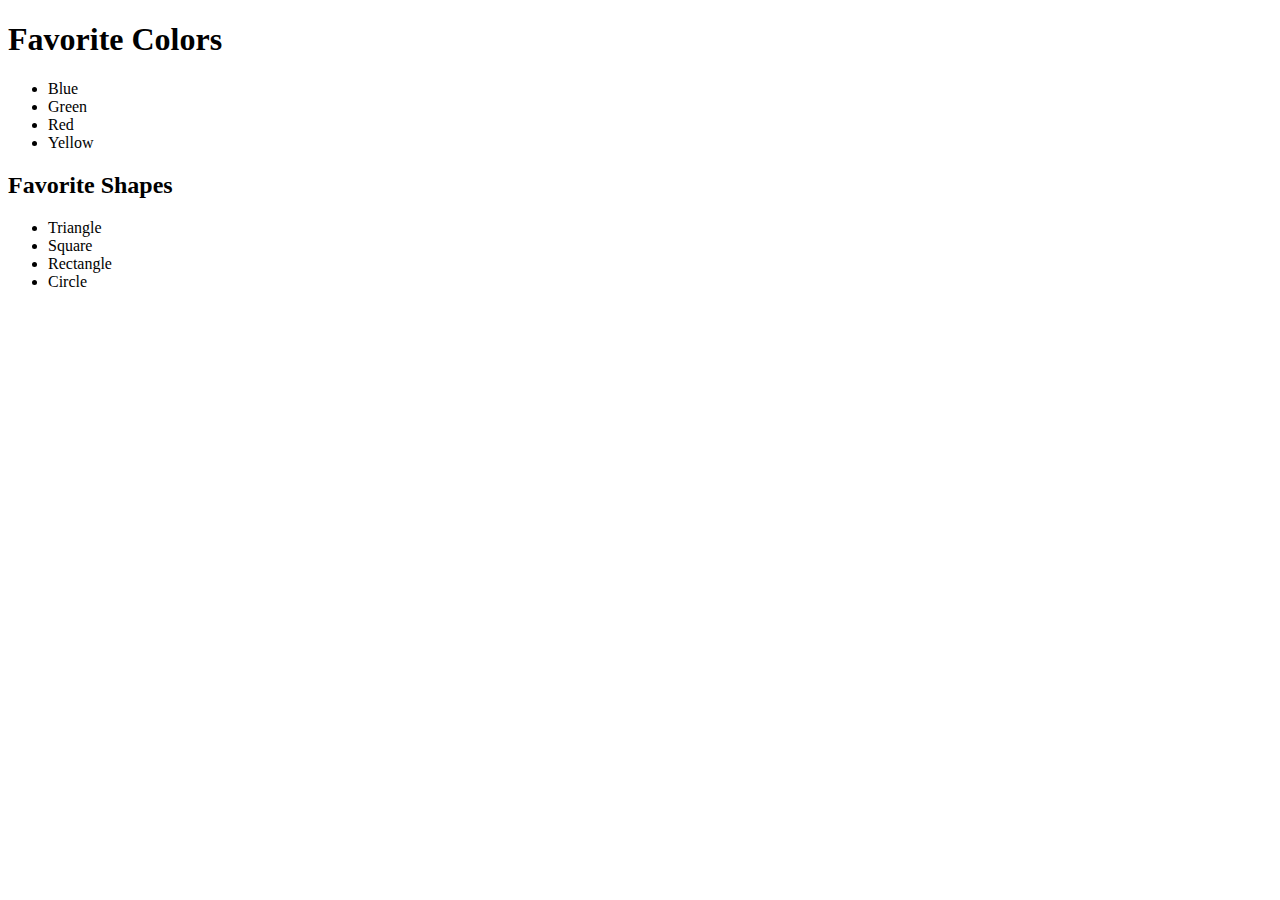
<file: index.html>
<!DOCTYPE html>
<html lang="en">
    <head>
        <meta charset="UTF-8">
        <meta http-equiv="X-UA-Compatible" content="IE=edge">
        <meta name="viewport" content="width=device-width, initial-scale=1.0">
        <title>Part 1</title>
    </head>
    <body>
        <div class="container1">
            <h1 id="main-heading">Favorite Colors</h1> 
            <ul>
                <li class="list-items">Blue</li> 
                <li class="list-items">Green</li>
                <li class="list-items">Red</li>
                <li class="list-items">Yellow</li>
            </ul>
        </div> 
        <div class="container2">
            <h2 id="second-heading">Favorite Shapes</h2> 
            <ul>
                <li class="list-items">Triangle</li> 
                <li class="list-items">Square</li>
                <li class="list-items">Rectangle</li>
                <li class="list-items">Circle</li>
            </ul>
        </div>
        <script src="app.js"></script>
    </body> 
</html>
</file>
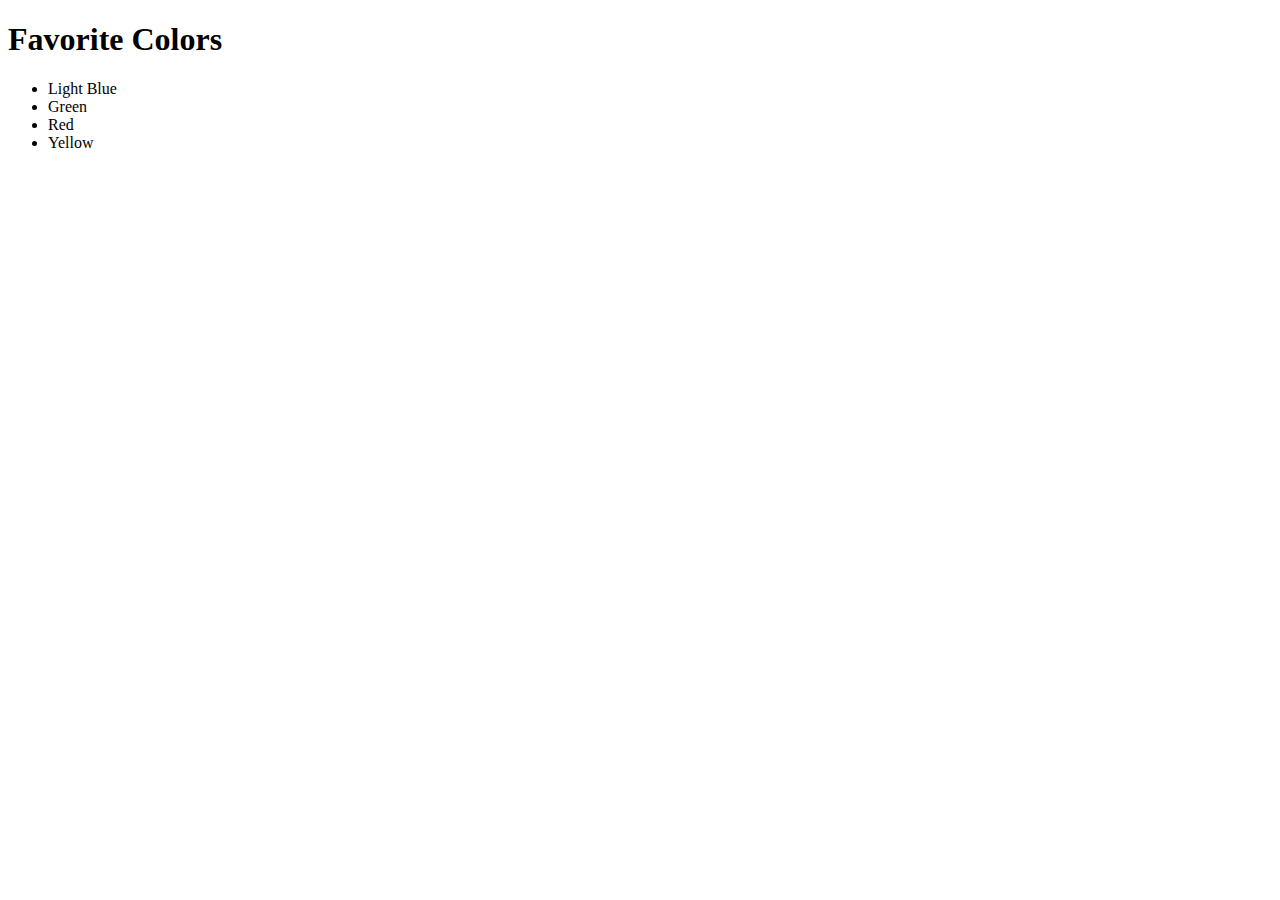
<file: DOMstyle_create_modify/index.html>
<!DOCTYPE html>
<html lang="en">
    <head>
        <meta charset="UTF-8">
        <meta http-equiv="X-UA-Compatible" content="IE=edge">
        <meta name="viewport" content="width=device-width, initial-scale=1.0">
        <title>Part 1</title>
    </head>
    <body>
        <div class="container1">
            <h1 id="main-heading">Favorite Colors</h1> 
            <ul>
                <li class="list-items"> <span>Light </span>Blue</li> 
                <li class="list-items">Green</li>
                <li class="list-items">Red</li>
                <li class="list-items">Yellow</li>
            </ul>
        </div> 
        <script src="app.js"></script>
    </body> 
</html>
</file>
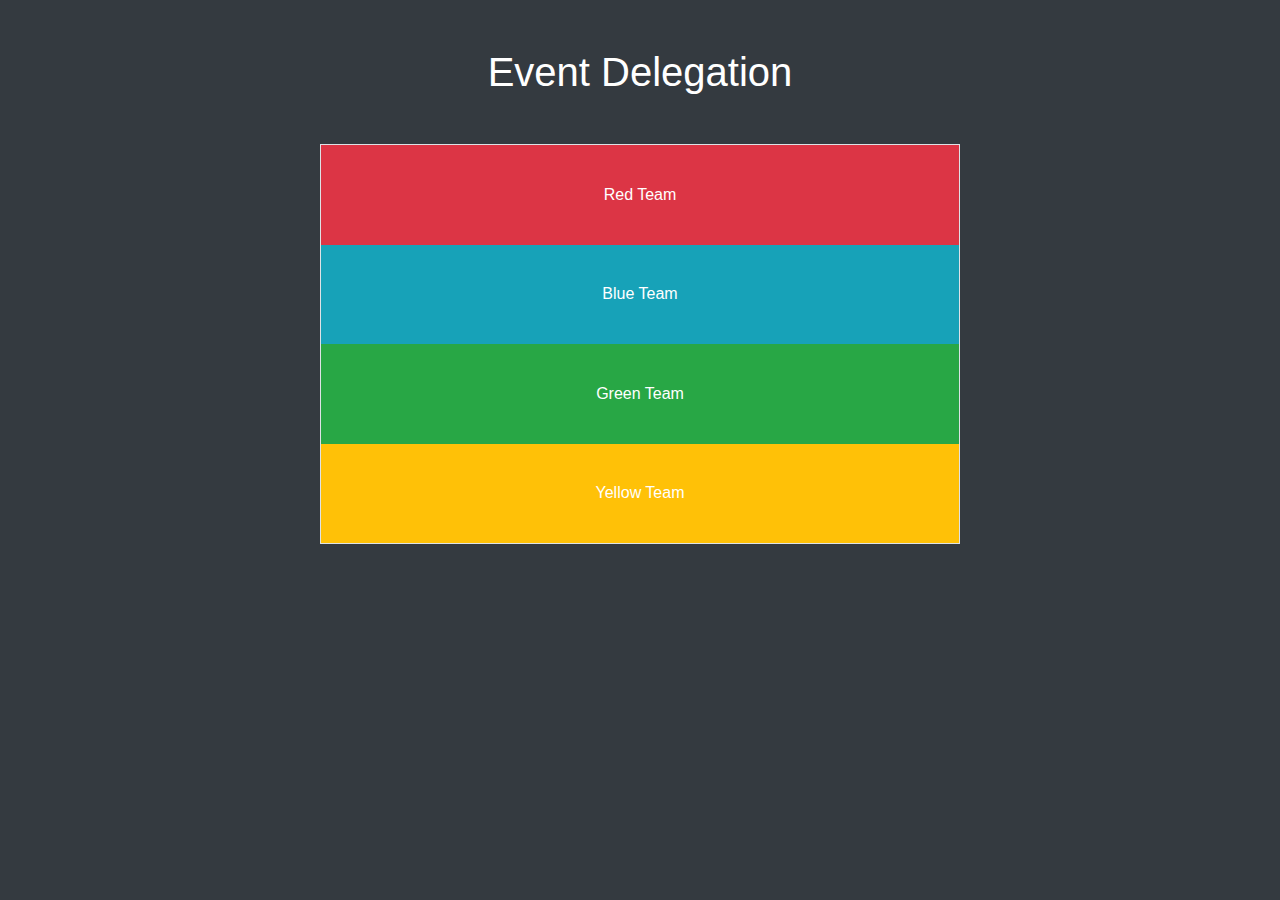
<file: EventDelegation/index.html>
<!DOCTYPE html>
<html lang="en">
    <head>
        <meta charset="UTF-8">
        <meta http-equiv="X-UA-Compatible" content="IE=edge">
        <meta name="viewport" content="width=device-width, initial-scale=1.0"> 
        <link rel="stylesheet" href="https://cdn.jsdelivr.net/npm/bootstrap@4.4.1/dist/css/bootstrap.min.css" integrity="sha384-Vkoo8x4CGsO3+Hhxv8T/Q5PaXtkKtu6ug5TOeNV6gBiFeWPGFN9MuhOf23Q9Ifjh" crossorigin="anonymous">
        <title>Event Delegation</title>  
        <style>
            button{
                color: white; 
                border: 0;
            }
        </style>
    </head>
    <body class="bg-dark text-white" style="height:400px;">
        <h1 class="Jumbotron text-center mt-5">Event Delegation</h1>  
        <div class="container border h-100 w-50 mt-5">
            <div class="row row-cols-1 text-center h-100 align-items-center ">
                <button class="col bg-danger h-25 d-flex align-items-center justify-content-center">
                    Red Team
                </button> 
                <button class="col bg-info h-25 d-flex align-items-center justify-content-center">
                    Blue Team
                </button>
                <button class="col bg-success h-25 d-flex align-items-center justify-content-center">
                    Green Team
                </button>
                <button class="col bg-warning h-25 d-flex align-items-center justify-content-center">
                    Yellow Team
                </button>
            </div>
        </div> 
        <script src="app.js"></script>
    </body>
</html>
</file>
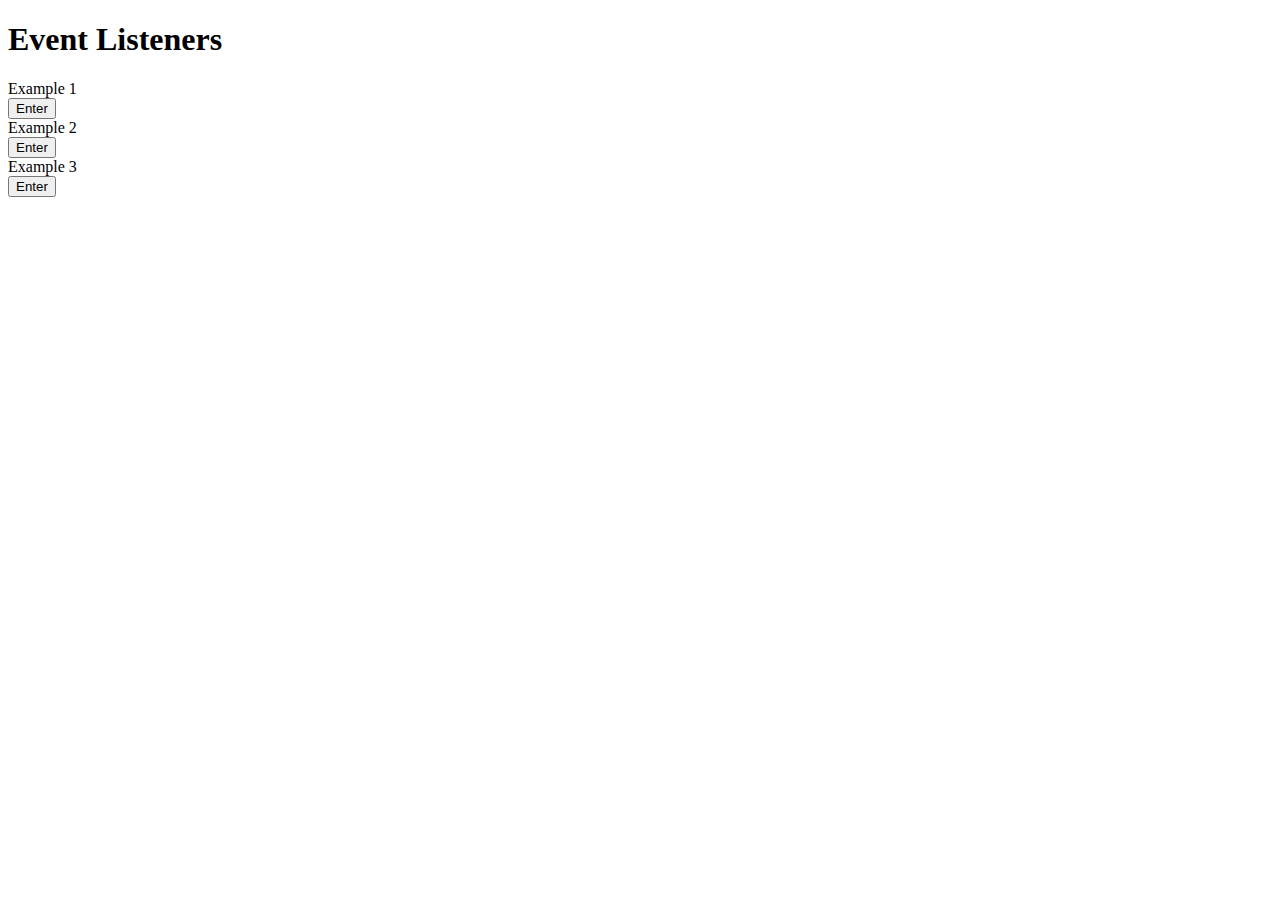
<file: EventListeners/index.html>
<!DOCTYPE html>
<html lang="en">
    <head>
        <meta charset="UTF-8">
        <meta http-equiv="X-UA-Compatible" content="IE=edge">
        <meta name="viewport" content="width=device-width, initial-scale=1.0">
        <title>Part 4</title>
    </head>
    <body>
        <h1 id="main-heading">Event Listeners</h1>  
        <div class="container"> 
            <div class="boxes box-1">
                <div id="heading">Example 1</div> 
                <button onclick="alert('I love JavaScript')">Enter</button> <!--First event is the onclick-->
            </div> 
            <div class="boxes box-2">
                <div id="heading">Example 2</div> 
                <button class="btn-2">Enter</button> 
            </div> 
            <div class="boxes box-3">
                <div id="heading">Example 3</div> 
                <button class="btn-3">Enter</button> 
            </div> 
        </div> 
        <script src="app.js"></script>
    </body>
</html>
</file>
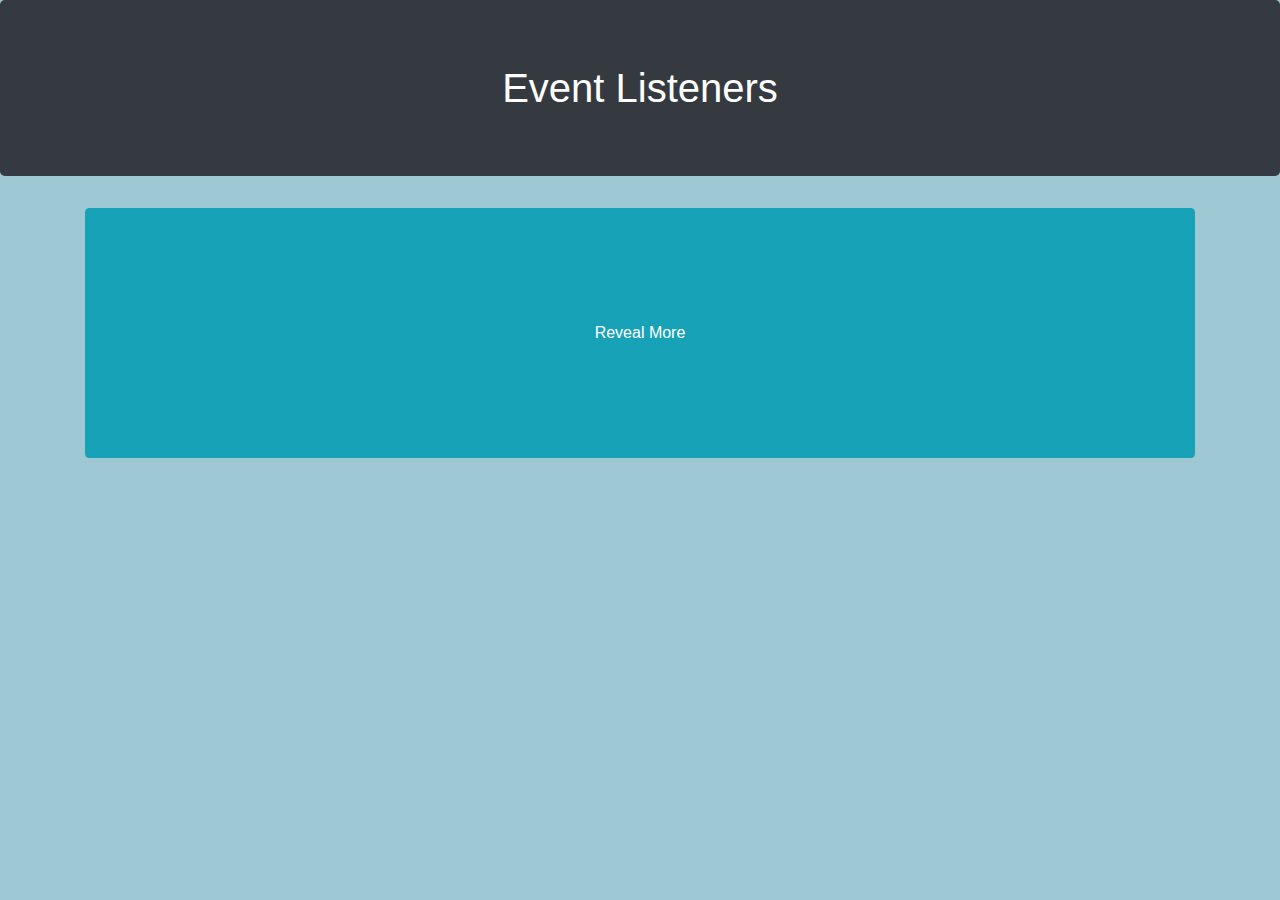
<file: Practice1/index.html>
<!DOCTYPE html>
<html lang="en">
<head>
    <meta charset="UTF-8">
    <meta http-equiv="X-UA-Compatible" content="IE=edge">
    <meta name="viewport" content="width=device-width, initial-scale=1.0">
    <title>Document</title> 
    <link rel="stylesheet" href="https://cdn.jsdelivr.net/npm/bootstrap@4.4.1/dist/css/bootstrap.min.css" integrity="sha384-Vkoo8x4CGsO3+Hhxv8T/Q5PaXtkKtu6ug5TOeNV6gBiFeWPGFN9MuhOf23Q9Ifjh" crossorigin="anonymous">
</head>
<body style="
height:500px;  
background-color: rgb(158, 200, 211);
"> 
    <h1 class="jumbotron text-center bg-dark text-white ">Event Listeners</h1>
    <div class="container align flex-row mt-3 h-50"> 
        <div class="row h-100"> 
            <div class="col">
                <button class="btn btn-info reveal-btn boxes h-100 w-100">Reveal More</button> 
            </div> 
            <div class="col description d-none h-100 w-100">
                Lorem ipsum dolor sit amet, consectetur adipiscing elit, sed do eiusmod tempor incididunt ut labore et dolore magna aliqua. Sed libero enim sed faucibus turpis in. Imperdiet massa tincidunt nunc pulvinar sapien et ligula. Eget gravida cum sociis natoque penatibus et magnis dis parturient. Commodo elit at imperdiet dui accumsan sit amet nulla. Ac orci phasellus egestas tellus rutrum tellus. Ac felis donec et odio pellentesque. Aliquet sagittis id consectetur purus ut faucibus pulvinar elementum integer. Tortor vitae purus faucibus ornare. Consectetur libero id faucibus nisl tincidunt. Imperdiet dui accumsan sit amet nulla facilisi.


            </div>
        </div>
        
    </div> 
    <script src="app.js"></script>
</body>
</html>
</file>
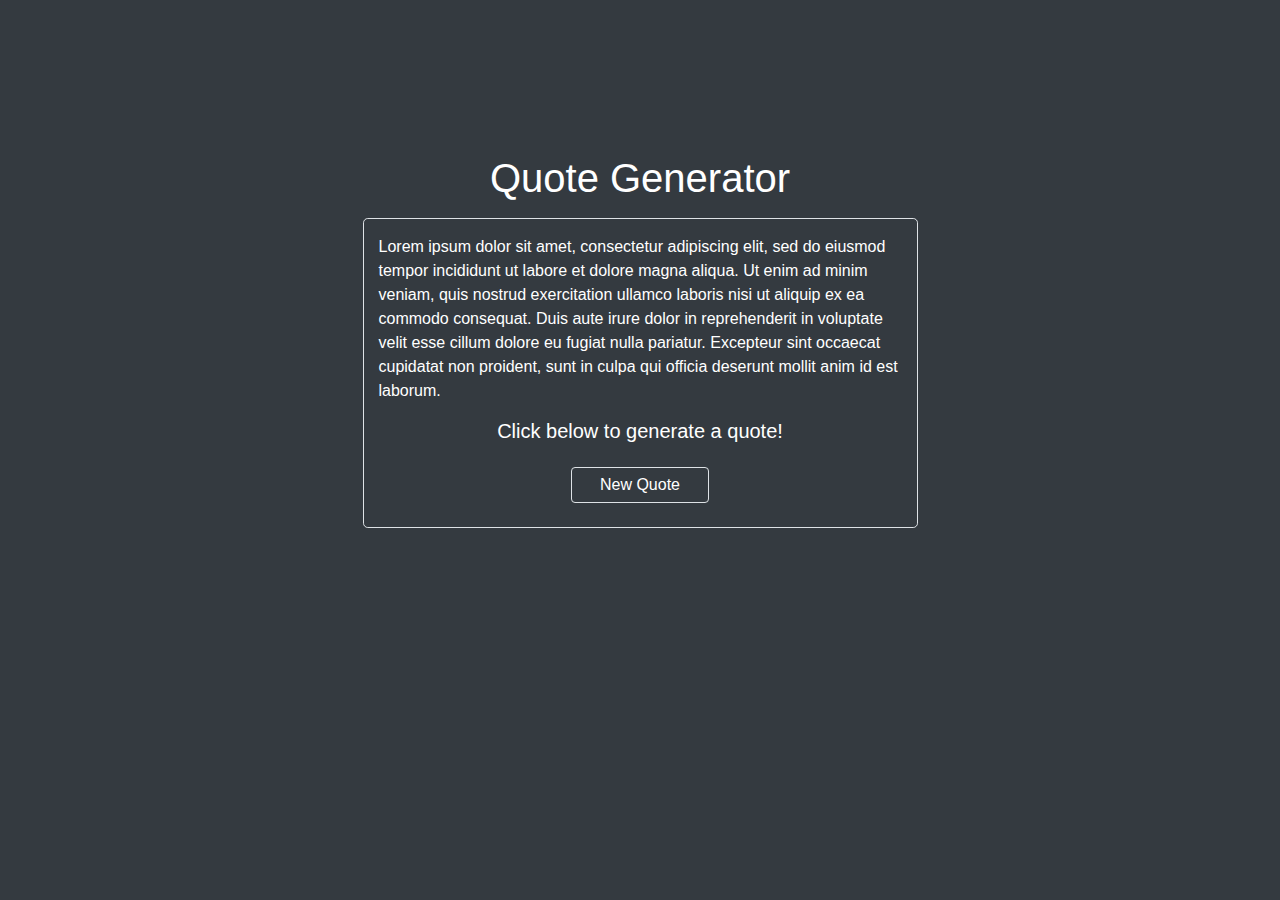
<file: QuoteGenerator/index.html>
<!DOCTYPE html>
<html lang="en">
    <head>
        <meta charset="UTF-8">
        <meta http-equiv="X-UA-Compatible" content="IE=edge">
        <meta name="viewport" content="width=device-width, initial-scale=1.0">
        <title>Quote Generator</title> 
        <link rel="stylesheet" href="https://cdn.jsdelivr.net/npm/bootstrap@4.4.1/dist/css/bootstrap.min.css" integrity="sha384-Vkoo8x4CGsO3+Hhxv8T/Q5PaXtkKtu6ug5TOeNV6gBiFeWPGFN9MuhOf23Q9Ifjh" crossorigin="anonymous"> 
        <style>
            .btn {
                width:20px;
                padding:5px;
            }
        </style>
    </head>
    <body class="bg-dark text-white mx-auto"></body>

        <div class="container" style="
        margin-top:12%; 
        "> 
            <h1 class="col  w-75 text-center mx-auto">Quote Generator</h1>
            <div class="row row-cols-1 rounded-lg border m-3 w-50 mx-auto justify-content-center">
                <div class="col text-description my-3">Lorem ipsum dolor sit amet, consectetur adipiscing elit, sed do eiusmod tempor incididunt ut labore et dolore magna aliqua. Ut enim ad minim veniam, quis nostrud exercitation ullamco laboris nisi ut aliquip ex ea commodo consequat. Duis aute irure dolor in reprehenderit in voluptate velit esse cillum dolore eu fugiat nulla pariatur. Excepteur sint occaecat cupidatat non proident, sunt in culpa qui officia deserunt mollit anim id est laborum.</div>
                <h5 class="col text-center author mb-4">Click below to generate a quote!</h5>  
                <button class="col btn col-3 border bg-dark text-white btn-outline-* new-quote mb-4">New Quote</button>
            </div>
        </div> 
        <script src="app.js"></script>
    </body>
</html>
</file>
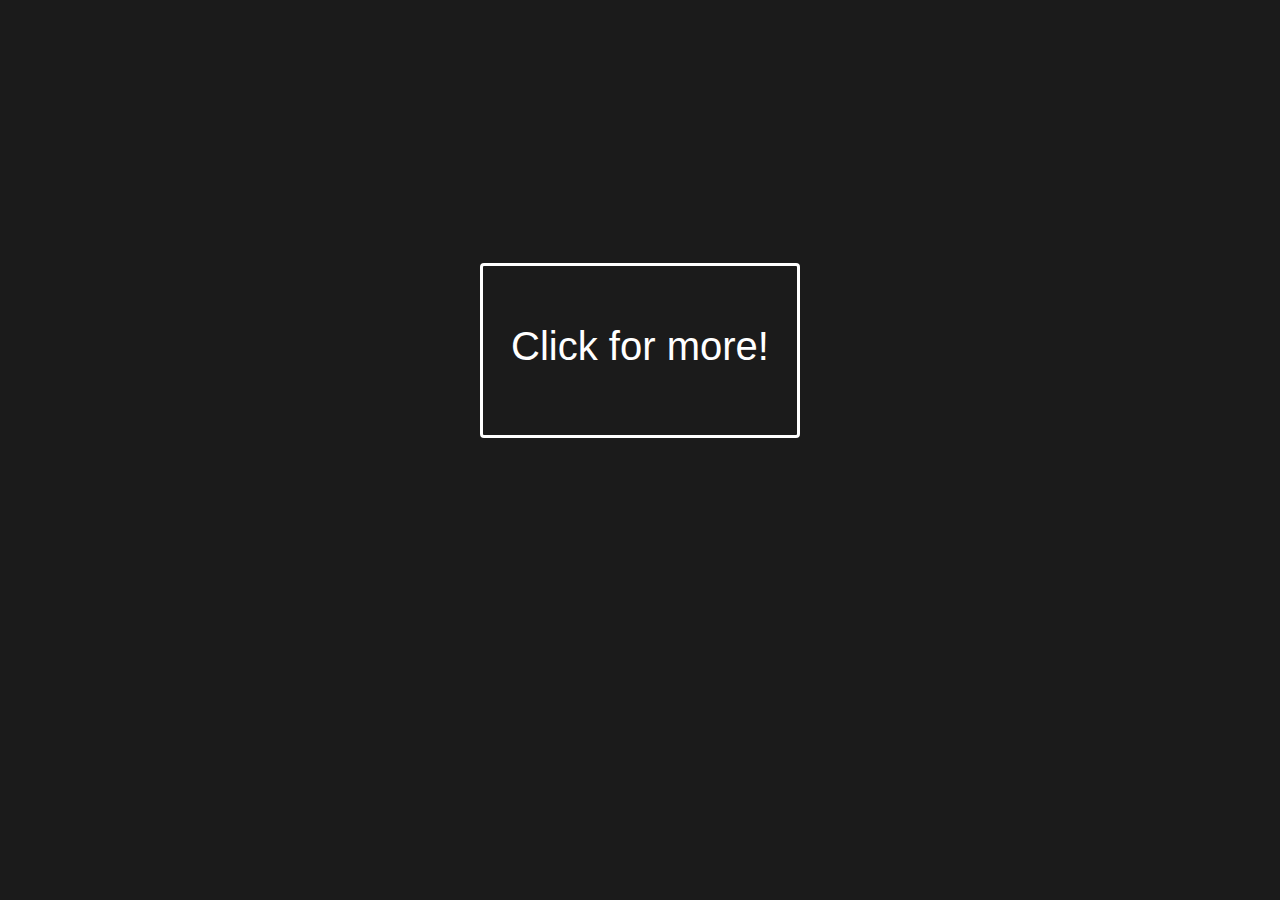
<file: SimplePopUp/index.html>
<!DOCTYPE html>
<html lang="en">
    <head>
        <meta charset="UTF-8">
        <meta http-equiv="X-UA-Compatible" content="IE=edge">
        <meta name="viewport" content="width=device-width, initial-scale=1.0">
        <title>Pop-Up</title> 
        <link rel="stylesheet" href="https://cdn.jsdelivr.net/npm/bootstrap@4.4.1/dist/css/bootstrap.min.css" integrity="sha384-Vkoo8x4CGsO3+Hhxv8T/Q5PaXtkKtu6ug5TOeNV6gBiFeWPGFN9MuhOf23Q9Ifjh" crossorigin="anonymous"> 
        <link rel="stylesheet" href="index.css"> 
    </head>
    <body style=" background-color: rgb(27, 27, 27); color:white; height:700px;">  
        <h2 class="modal text bg-white text-dark w-25 text-center rounded ">Hello, I am here!</h2>
        <div class="d-flex justify-content-center align-items-center h-100">
            <button class="btn border-white w-25 h-25 text-white" style="border-width:3px;"><h1>Click for more!</h1></button>
        </div>
        <script src="app.js"></script>
    </body>
</html>
</file>
<file: SimplePopUp/index.css>
.btn{
    transition: background-color 0.05s;
}
.btn:hover{
    background-color: rgba(0,0,0,0.9); 
} 
.btn:active{
    background-color: rgba(0,0,0,0.1); 
} 

.text{ 
    position: absolute;   
    left:37%;  
    top:-15%;
    right:50%;  
    padding-top:20px;
    padding-bottom:20px;

}
</file>
